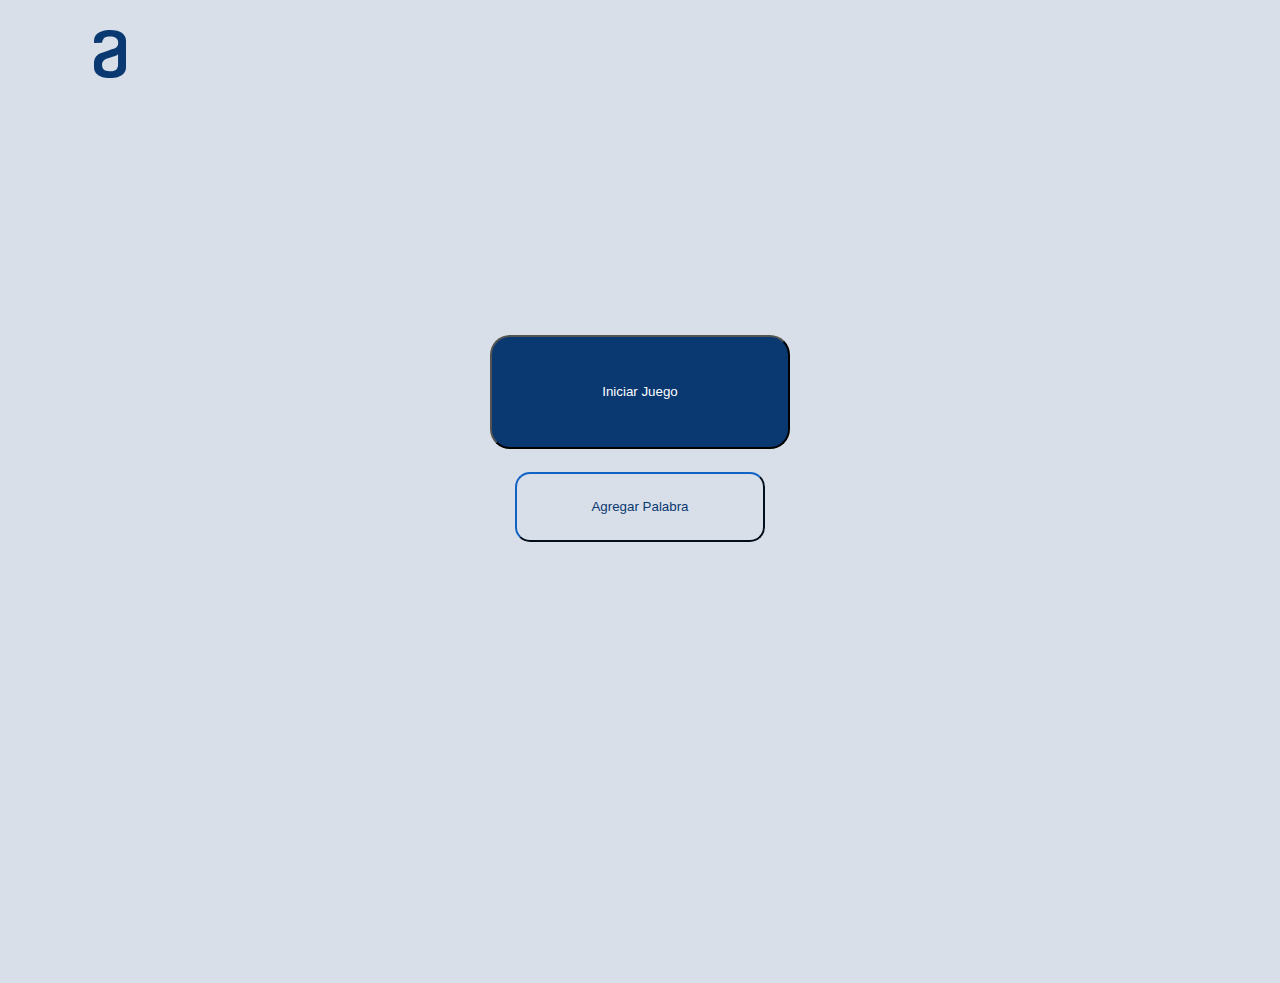
<file: index.html>
<!DOCTYPE html>
<html lang="en">
  <head>
    <meta charset="UTF-8" />
    <meta http-equiv="X-UA-Compatible" content="IE=edge" />
    <meta name="viewport" content="width=device-width, initial-scale=1.0" />
    <link rel="stylesheet" href="./css/reset.css" />
    <link rel="stylesheet" href="./css/styles.css" />
    <title>Bienvenidos al Juego Ahorcado!</title>
  </head>
  <body>
    <main class="main-container">
      <section class="titulo-container">
        <div id="titulo" class="logo-container">
          <svg
            width="32"
            height="48"
            viewBox="0 0 32 48"
            fill="none"
            xmlns="http://www.w3.org/2000/svg"
          >
            <path
              fill-rule="evenodd"
              clip-rule="evenodd"
              d="M24.084 23.6529C24.0393 23.9311 23.9304 24.1959 23.7654 24.4275C23.6004 24.659 23.3836 24.8512 23.1313 24.9898C22.6231 25.3086 22.1785 25.468 21.7286 25.6274C20.7705 25.9488 19.7621 26.2702 18.6956 26.643C17.5708 27.0157 16.5624 27.3885 15.6626 27.6585C14.5404 28.0313 13.4738 28.3526 12.4602 28.7254C11.6976 29.0425 10.9812 29.4556 10.3297 29.9544C9.72369 30.4877 9.19486 31.0983 8.75759 31.7695C8.30767 32.515 8.02448 33.4766 8.02448 34.5975C8.02448 36.842 8.58556 38.5491 9.71036 39.6161C10.8325 40.7396 12.9127 41.2718 15.996 41.2718C19.1402 41.2718 21.2733 40.6856 22.4008 39.5107C23.5203 38.3357 24.0814 36.6826 24.0814 34.5487V23.6529H24.084ZM15.9987 0C21.5036 0 25.545 1.01553 28.1254 3.09802C30.7085 5.12908 32 7.74119 32 10.8366V37.2148C32 38.2817 31.7777 39.4567 31.386 40.737C30.989 42.0225 30.2056 43.1949 28.9696 44.2592C27.7919 45.3313 26.1643 46.2389 24.0867 46.933C22.0091 47.6272 19.3149 48 16.0013 48C12.6931 48 9.99355 47.6272 7.91862 46.933C5.84369 46.2389 4.21338 45.3313 3.03565 44.2592C1.94004 43.3001 1.11006 42.089 0.62195 40.737C0.224961 39.4592 0 38.2843 0 37.2174V33.001C0 30.7565 0.616657 28.674 1.85262 26.8563C3.08858 24.9898 4.82739 23.7095 7.07435 22.9073C8.19651 22.5345 9.48805 22.1618 10.9463 21.681C12.4072 21.1976 13.7517 20.7169 15.1015 20.2927C16.4512 19.8633 17.629 19.434 18.6373 19.0586C19.2458 18.8221 19.8639 18.6094 20.49 18.421L21.501 17.9402C21.8979 17.7268 22.287 17.4055 22.6813 16.9787C23.073 16.5545 23.4091 16.0737 23.6923 15.5389C23.9915 14.9599 24.1457 14.3203 24.1423 13.6724V11.9627C24.1464 11.3361 24.011 10.716 23.7453 10.145C23.523 9.5023 23.073 8.91612 22.4564 8.38393C21.8397 7.84917 20.9955 7.42239 19.9871 7.09845C18.9761 6.78222 17.6316 6.62025 16.1125 6.62025C12.9683 6.62025 10.8907 7.21157 9.76859 8.43535C8.81581 9.50488 8.25473 10.8392 8.14358 12.3329C8.14358 12.6543 7.86304 12.8677 7.52427 12.8677L0.677529 12.9757C0.51489 12.9764 0.358555 12.9146 0.242564 12.8039C0.126572 12.6931 0.0603177 12.5423 0.0582251 12.3844V10.8418C0.0582251 9.3429 0.341411 7.95458 0.958068 6.62025C1.57737 5.28334 2.53279 4.16497 3.82169 3.20086C5.11322 2.24189 6.79911 1.44231 8.81846 0.907552C10.7849 0.26481 13.1986 0 16.004 0H15.9987Z"
              fill="#0A3871"
            />
          </svg>
        </div>
      </section>

      <section class="botones-container">
        <div class="btn-index btn-iniciar-juego">
          <button id="btn-iniciar-juego">Iniciar Juego</button>
        </div>
        <div class="btn-index btn-agregar-palabra">
          <button id="btn-agregar-palabra">Agregar Palabra</button>
        </div>
      </section>
    </main>

    <script src="./js/variables.js"></script>
    <script src="./js/index-script.js"></script>
  </body>
</html>
</file>
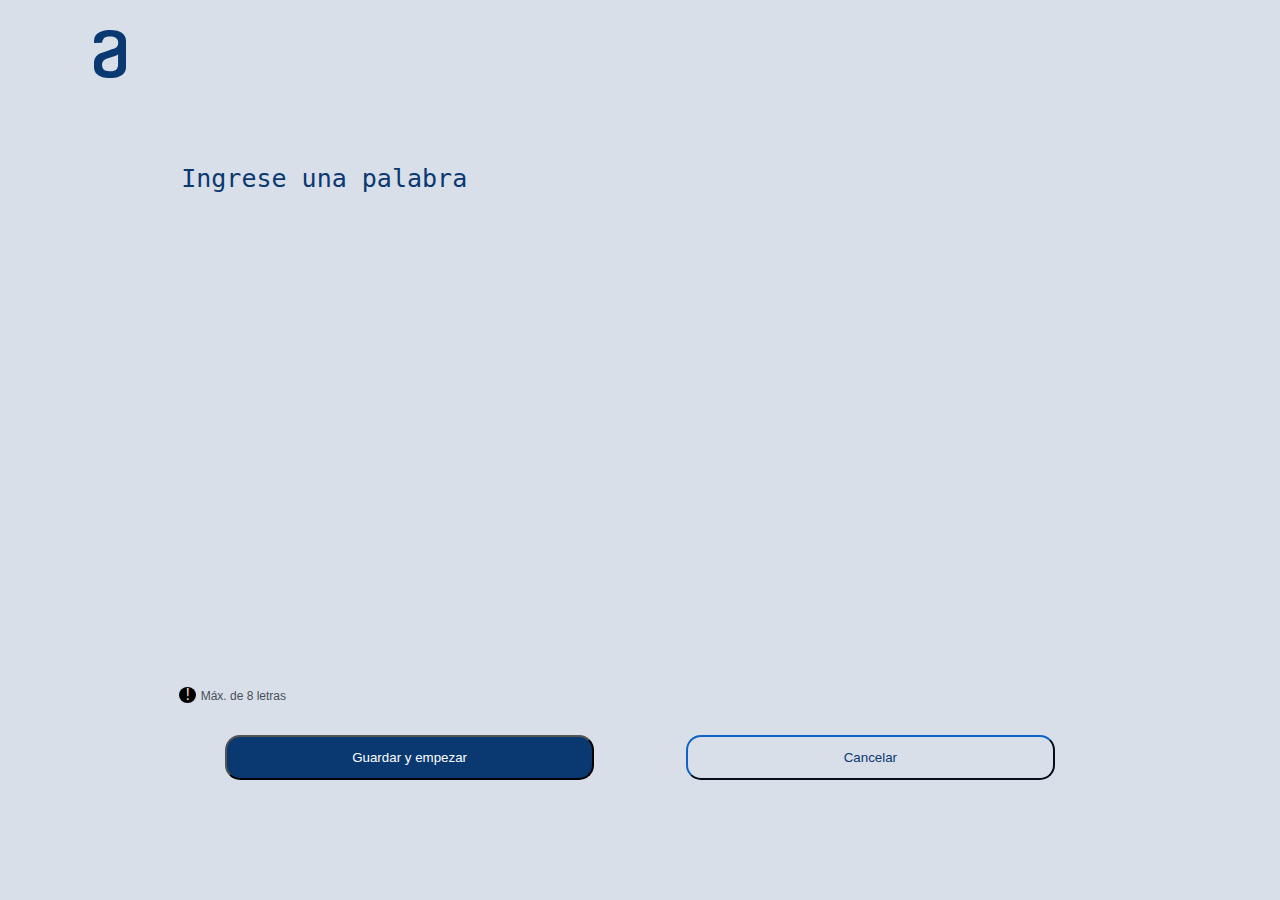
<file: html/agregarPalabra.html>
<!DOCTYPE html>
<html lang="en">
  <head>
    <meta charset="UTF-8" />
    <meta http-equiv="X-UA-Compatible" content="IE=edge" />
    <meta name="viewport" content="width=device-width, initial-scale=1.0" />
    <title>Ahorcado - Agregar Palabra</title>
    <link rel="stylesheet" href="../css/reset.css" />
    <link rel="stylesheet" href="../css/styles.css" />
  </head>
  <body>
    <main class="main-container">
      <div id="titulo" class="logo-container">
        <svg
          width="32"
          height="48"
          viewBox="0 0 32 48"
          fill="none"
          xmlns="http://www.w3.org/2000/svg"
        >
          <path
            fill-rule="evenodd"
            clip-rule="evenodd"
            d="M24.084 23.6529C24.0393 23.9311 23.9304 24.1959 23.7654 24.4275C23.6004 24.659 23.3836 24.8512 23.1313 24.9898C22.6231 25.3086 22.1785 25.468 21.7286 25.6274C20.7705 25.9488 19.7621 26.2702 18.6956 26.643C17.5708 27.0157 16.5624 27.3885 15.6626 27.6585C14.5404 28.0313 13.4738 28.3526 12.4602 28.7254C11.6976 29.0425 10.9812 29.4556 10.3297 29.9544C9.72369 30.4877 9.19486 31.0983 8.75759 31.7695C8.30767 32.515 8.02448 33.4766 8.02448 34.5975C8.02448 36.842 8.58556 38.5491 9.71036 39.6161C10.8325 40.7396 12.9127 41.2718 15.996 41.2718C19.1402 41.2718 21.2733 40.6856 22.4008 39.5107C23.5203 38.3357 24.0814 36.6826 24.0814 34.5487V23.6529H24.084ZM15.9987 0C21.5036 0 25.545 1.01553 28.1254 3.09802C30.7085 5.12908 32 7.74119 32 10.8366V37.2148C32 38.2817 31.7777 39.4567 31.386 40.737C30.989 42.0225 30.2056 43.1949 28.9696 44.2592C27.7919 45.3313 26.1643 46.2389 24.0867 46.933C22.0091 47.6272 19.3149 48 16.0013 48C12.6931 48 9.99355 47.6272 7.91862 46.933C5.84369 46.2389 4.21338 45.3313 3.03565 44.2592C1.94004 43.3001 1.11006 42.089 0.62195 40.737C0.224961 39.4592 0 38.2843 0 37.2174V33.001C0 30.7565 0.616657 28.674 1.85262 26.8563C3.08858 24.9898 4.82739 23.7095 7.07435 22.9073C8.19651 22.5345 9.48805 22.1618 10.9463 21.681C12.4072 21.1976 13.7517 20.7169 15.1015 20.2927C16.4512 19.8633 17.629 19.434 18.6373 19.0586C19.2458 18.8221 19.8639 18.6094 20.49 18.421L21.501 17.9402C21.8979 17.7268 22.287 17.4055 22.6813 16.9787C23.073 16.5545 23.4091 16.0737 23.6923 15.5389C23.9915 14.9599 24.1457 14.3203 24.1423 13.6724V11.9627C24.1464 11.3361 24.011 10.716 23.7453 10.145C23.523 9.5023 23.073 8.91612 22.4564 8.38393C21.8397 7.84917 20.9955 7.42239 19.9871 7.09845C18.9761 6.78222 17.6316 6.62025 16.1125 6.62025C12.9683 6.62025 10.8907 7.21157 9.76859 8.43535C8.81581 9.50488 8.25473 10.8392 8.14358 12.3329C8.14358 12.6543 7.86304 12.8677 7.52427 12.8677L0.677529 12.9757C0.51489 12.9764 0.358555 12.9146 0.242564 12.8039C0.126572 12.6931 0.0603177 12.5423 0.0582251 12.3844V10.8418C0.0582251 9.3429 0.341411 7.95458 0.958068 6.62025C1.57737 5.28334 2.53279 4.16497 3.82169 3.20086C5.11322 2.24189 6.79911 1.44231 8.81846 0.907552C10.7849 0.26481 13.1986 0 16.004 0H15.9987Z"
            fill="#0A3871"
          />
        </svg>
      </div>
      <div id="form-ingreso" class="formulario-container">
        <form id="form-encriptar-desencriptar" class="formulario">
          <textarea
            type="text"
            placeholder="Ingrese una palabra"
            id="nueva-palabra"
            autocomplete="off"
            autofocus
            class="formulario-textarea"
          ></textarea>

          <div class="formulario-requisito-container">
            <div class="formulario-icono-vip">&#33;</div>
            <p id="condiciones-texto" class="formulario-requisito">
              Máx. de 8 letras
            </p>
            <p id="error-texto" class="formulario-error"></p>
          </div>

          <div class="formulario-btn-container">
            <button
              class="formulario-btn-guardar"
              type="submit"
              id="btn-guardar"
            >
              Guardar y empezar
            </button>
            <button
              class="formulario-btn-cancelar"
              type="submit"
              id="btn-cancelar"
            >
              Cancelar
            </button>
          </div>
        </form>
      </div>
    </main>

    <script src="../js/variables.js"></script>
    <script src="../js/agregarPalabra-script.js"></script>
  </body>
</html>
</file>
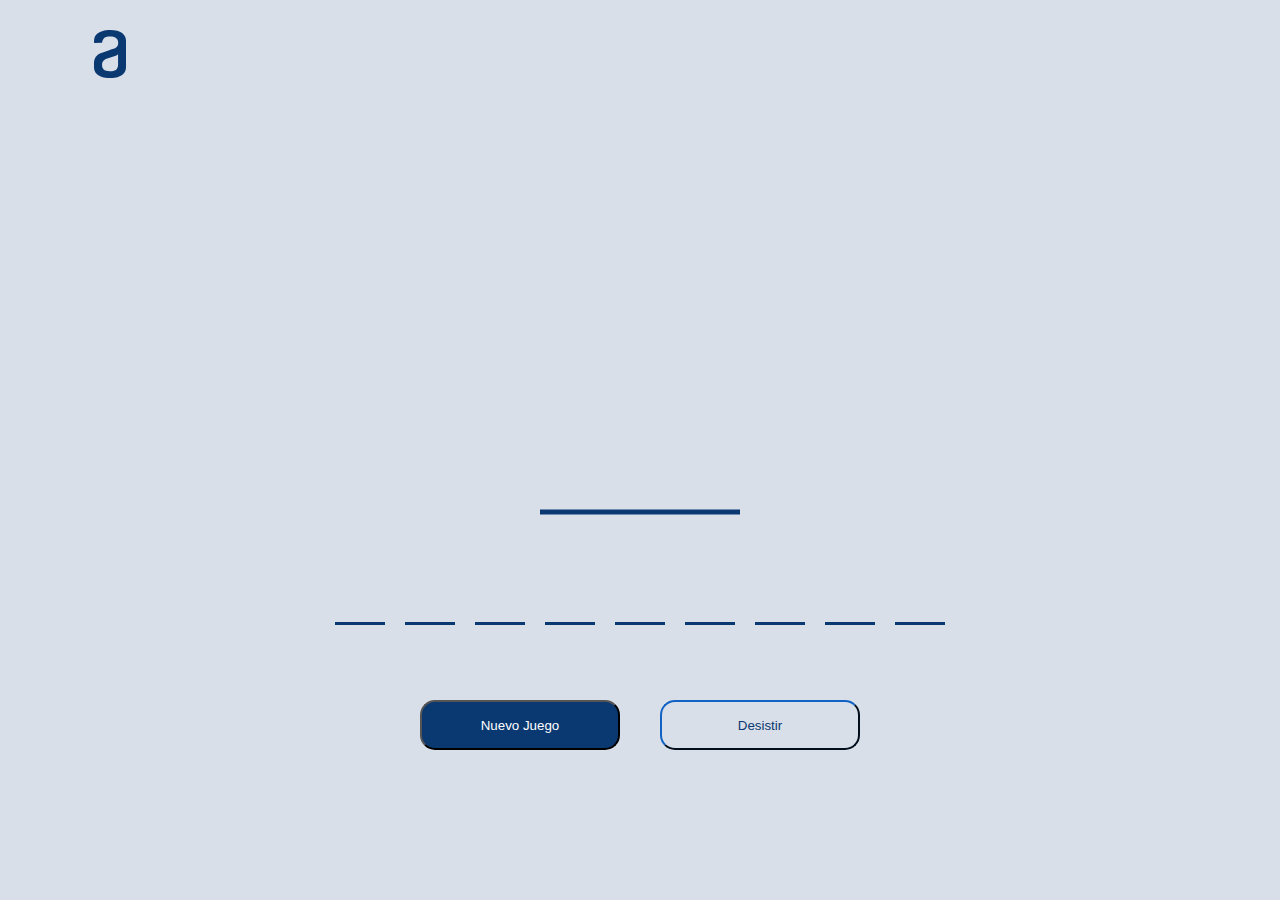
<file: html/iniciarJuego.html>
<!DOCTYPE html>
<html lang="en">
  <head>
    <meta charset="UTF-8" />
    <meta http-equiv="X-UA-Compatible" content="IE=edge" />
    <meta name="viewport" content="width=device-width, initial-scale=1.0" />
    <title>Ahorcado-Comenzar Juego</title>
    <link rel="preconnect" href="https://fonts.googleapis.com" />
    <link rel="preconnect" href="https://fonts.gstatic.com" crossorigin />
    <link
      href="https://fonts.googleapis.com/css2?family=Roboto+Flex:opsz,wght@8..144,300;8..144,400;8..144,500&display=swap"
      rel="stylesheet"
    />
    <link rel="stylesheet" href="../css/reset.css" />
    <link rel="stylesheet" href="../css/styles.css" />
  </head>
  <body>
    <main class="main-container">
      <section class="titulo-container">
        <div id="titulo" class="logo-container">
          <svg
            width="32"
            height="48"
            viewBox="0 0 32 48"
            fill="none"
            xmlns="http://www.w3.org/2000/svg"
          >
            <path
              fill-rule="evenodd"
              clip-rule="evenodd"
              d="M24.084 23.6529C24.0393 23.9311 23.9304 24.1959 23.7654 24.4275C23.6004 24.659 23.3836 24.8512 23.1313 24.9898C22.6231 25.3086 22.1785 25.468 21.7286 25.6274C20.7705 25.9488 19.7621 26.2702 18.6956 26.643C17.5708 27.0157 16.5624 27.3885 15.6626 27.6585C14.5404 28.0313 13.4738 28.3526 12.4602 28.7254C11.6976 29.0425 10.9812 29.4556 10.3297 29.9544C9.72369 30.4877 9.19486 31.0983 8.75759 31.7695C8.30767 32.515 8.02448 33.4766 8.02448 34.5975C8.02448 36.842 8.58556 38.5491 9.71036 39.6161C10.8325 40.7396 12.9127 41.2718 15.996 41.2718C19.1402 41.2718 21.2733 40.6856 22.4008 39.5107C23.5203 38.3357 24.0814 36.6826 24.0814 34.5487V23.6529H24.084ZM15.9987 0C21.5036 0 25.545 1.01553 28.1254 3.09802C30.7085 5.12908 32 7.74119 32 10.8366V37.2148C32 38.2817 31.7777 39.4567 31.386 40.737C30.989 42.0225 30.2056 43.1949 28.9696 44.2592C27.7919 45.3313 26.1643 46.2389 24.0867 46.933C22.0091 47.6272 19.3149 48 16.0013 48C12.6931 48 9.99355 47.6272 7.91862 46.933C5.84369 46.2389 4.21338 45.3313 3.03565 44.2592C1.94004 43.3001 1.11006 42.089 0.62195 40.737C0.224961 39.4592 0 38.2843 0 37.2174V33.001C0 30.7565 0.616657 28.674 1.85262 26.8563C3.08858 24.9898 4.82739 23.7095 7.07435 22.9073C8.19651 22.5345 9.48805 22.1618 10.9463 21.681C12.4072 21.1976 13.7517 20.7169 15.1015 20.2927C16.4512 19.8633 17.629 19.434 18.6373 19.0586C19.2458 18.8221 19.8639 18.6094 20.49 18.421L21.501 17.9402C21.8979 17.7268 22.287 17.4055 22.6813 16.9787C23.073 16.5545 23.4091 16.0737 23.6923 15.5389C23.9915 14.9599 24.1457 14.3203 24.1423 13.6724V11.9627C24.1464 11.3361 24.011 10.716 23.7453 10.145C23.523 9.5023 23.073 8.91612 22.4564 8.38393C21.8397 7.84917 20.9955 7.42239 19.9871 7.09845C18.9761 6.78222 17.6316 6.62025 16.1125 6.62025C12.9683 6.62025 10.8907 7.21157 9.76859 8.43535C8.81581 9.50488 8.25473 10.8392 8.14358 12.3329C8.14358 12.6543 7.86304 12.8677 7.52427 12.8677L0.677529 12.9757C0.51489 12.9764 0.358555 12.9146 0.242564 12.8039C0.126572 12.6931 0.0603177 12.5423 0.0582251 12.3844V10.8418C0.0582251 9.3429 0.341411 7.95458 0.958068 6.62025C1.57737 5.28334 2.53279 4.16497 3.82169 3.20086C5.11322 2.24189 6.79911 1.44231 8.81846 0.907552C10.7849 0.26481 13.1986 0 16.004 0H15.9987Z"
              fill="#0A3871"
            />
          </svg>
        </div>
      </section>

      <div class="canvas-container">
        <canvas height="380" width="600" class="canvas"></canvas>
        <div id="resultado-container">
          <p id="texto-resultado" class="texto-resultado"></p>
        </div>
      </div>
      <div id="divTeclado" class="divTeclado">
      </div>

      <div id="palabra-container" class="letras-correctas-container"></div>
      <div
        id="letras-incorrectas-container"
        class="letras-incorrectas-container"
      ></div>
      <div class="btn-container">
        <button id="btn-nuevo-juego" class="btn-nuevo-juego">
          Nuevo Juego
        </button>
        <button id="btn-desistir" class="btn-desistir">Desistir</button>
      </div>
    </main>

    <div id="alert-error-ingreso" class="no-mostrar">
      <p class="msg-error-ingreso-texto">
        Debe ingresar una letra en mayúscula
      </p>
    </div>

    <script src="../js/variables.js"></script>
    <script src="../js/inicioJuego-script.js"></script>
    <script src="../js/dibujar-canvas.js"></script>
    <script src="../js/funciones.js"></script>
    <script src="../js/agregarTeclado.js"></script>
  </body>
</html>
</file>
<file: css/styles.css>
body {
  background-color: #d8dfe8;
  font-family: "Roboto Flex", sans-serif;
}

.main-container {
  width: 90vw;
  height: 90vh;
  margin: 0 auto;
}

.main-container button {
  cursor: pointer;
}

.logo-container {
  height: 20%;
}

.logo-container svg {
  margin-top: 30px;
  margin-left: 30px;
}

.titulo-container {
  width: 100%;
  height: 20%;
}

.botones-container {
  width: 100%;
  height: 80%;
}

.btn-index {
  display: flex;
  justify-content: center;
}

.btn-iniciar-juego {
  margin-top: 15%;
  margin-bottom: 2%;
}

.btn-iniciar-juego button {
  width: 300px;
  height: 114px;
  background-color: #0a3871;
  color: #fff;
  border-radius: 20px;
}

.btn-agregar-palabra button {
  width: 250px;
  height: 70px;
  background-color: #d8dfe8;
  border-color: #0a3871;
  color: #0a3871;
  border-radius: 15px;
}

.formulario-container {
  height: 80%;
}

.formulario {
  margin: 0 auto;
  width: 80%;
  height: 100%;
}

.formulario-textarea {
  height: 80%;
  border-style: none;
  border-color: transparent;
  overflow: auto;
  outline: none;
  resize: none;
  font-size: 25px;
  width: 100%;
  background-color: #d8dfe8;
}

.formulario-textarea::placeholder {
  color: #0a3871;
}

.formulario-requisito-container {
  margin-bottom: 3%;
}

.formulario-icono-vip {
  background-color: black;
  color: wheat;
  width: 17px;
  display: inline-block;
  text-align: center;
  border-radius: 100%;
}

.formulario-requisito {
  font-size: 12px;
  margin-bottom: 5px;
  color: #495057;
  display: inline-block;
}

.formulario-error {
  font-size: 12px;
  margin-bottom: 5px;
  color: red;
  display: inline-block;
}

.formulario-btn-container {
  display: flex;
  justify-content: space-around;
}

.formulario-btn-guardar {
  width: 40%;
  height: 45px;
  border-radius: 15px;
  background-color: #0a3871;
  color: #fff;
}

.formulario-btn-cancelar {
  width: 40%;
  height: 45px;
  border-radius: 15px;
  background-color: #d8dfe8;
  color: #0a3871;
  border-color: #0a3871;
}

/* iniciar juego */
#palabra-container {
  display: flex;
  justify-content: center;
}

.letra-div {
  width: 50px;
  height: 80px;
  border-bottom: 3px solid #0a3871;
  display: inline-block;
  margin: 0 10px;
}

.letra-div p {
  font-size: 60px;
  margin: 0;
  text-align: center;
  color: #0a3871;
}

.mensaje-ganaste {
  color: green;
}

.mensaje-perdiste {
  color: red;
}

.canvas-container {
  display: flex;
  justify-content: center;
}

.canvas {
  height: 380px;
  width: 600px;
}

.texto-resultado {
  display: inline-block;
  margin-top: 150px;
  font-weight: bold;
  font-size: 30px;
}

.letras-incorrectas-container {
  height: 45px;
  text-align: center;
  color: #0a3871;
  font-size: 50px;
  margin: 15px 0;
}

.btn-container {
  display: flex;
  justify-content: center;
  text-align: center;
}

.btn-nuevo-juego {
  width: 200px;
  margin: 0 20px;
  height: 50px;
  background-color: #0a3871;
  color: #fff;
  border-radius: 15px;
}

.btn-desistir {
  width: 200px;
  margin: 0 20px;
  height: 50px;
  background-color: #d8dfe8;
  color: #0a3871;
  border-color: #0a3871;
  border-radius: 15px;
}

.msg-error-ingreso {
  width: 30%;
  background-color: red;
  position: absolute;
  top: 50%;
  left: calc((100% - 30%) / 2);
  border-radius: 10px;
}

.msg-error-ingreso-texto {
  padding: 10%;
  text-align: center;
  color: #fff;
}

.no-mostrar {
  display: none;
}

/* TABLET */
@media screen and (max-width: 950px) {
  .main-container {
    display: block;
  }
  .logo-container {
    height: 100px;
  }

  .logo-container svg {
    margin-top: 50px;
    margin-left: 15px;
  }
  .formulario {
    padding-top: 50px;
    width: 99%;
  }

  .formulario textarea {
    max-width: 99%;
    min-height: 250px;
  }

  .formulario-icono-vip {
    margin-left: 10px;
  }

  .formulario-btn-guardar,
  .formulario-btn-cancelar,
  .btn-nuevo-juego,
  .btn-desistir {
    width: 45%;
    margin-bottom: 20px;
    height: 60px;
    border-radius: 40px;
  }

  .canvas-container {
    max-width: 100%;
  }

  .canvas {
    width: 80%;
  }

  .resultado-container {
    width: 20%;
  }

  .texto-resultado {
    max-width: 100%;
    word-wrap: break-word;
  }

  .letra-div {
    border-bottom: 5px solid #0a3871;
  }

  .btn-iniciar-juego {
    margin-top: 30%;
    margin-bottom: 10%;
  }

  .letras-correctas-container,
  .letras-incorrectas-container {
    margin: 30px 0;
  }

  .btn-container {
    margin-top: 100px;
  }
}

/* celular */

@media screen and (max-width: 480px) {
  .main-container {
    display: block;
  }
  .logo-container {
    height: 90px;
  }

  .logo-container svg {
    margin-top: 15px;
    margin-left: 15px;
  }
  .formulario {
    padding-top: 50px;
    width: 99%;
  }

  .formulario textarea {
    max-width: 99%;
    height: 350px;
  }

  .formulario-icono-vip {
    margin-left: 10px;
  }
  .formulario-btn-container,
  .btn-container {
    flex-wrap: wrap;
  }
  .formulario-btn-guardar,
  .formulario-btn-cancelar,
  .btn-nuevo-juego,
  .btn-desistir {
    width: 95%;
    height: 67px;
    margin-bottom: 20px;
    border-radius: 50px;
  }

  .canvas {
    width: 100%;
    height: 300px;
  }

  .divTeclado{
    display: flex;
    width: 100%;
    justify-content: center;
    margin: 20px auto;
    flex-wrap: wrap;
  }

  .divTeclado div{
    width: 20%;
    height: 30px;
  }

  .divTeclado div button{
    width: 100%;
    height: 100%;
    background-color: #0a3871;
    color: #d8dfe8;
    font-size: 20px;
    font-weight: bold;
    border: 2px solid #d8dfe8;
    border-radius: 5px;
  }

  #palabra-container {
    display: flex;
    flex-wrap: wrap;
  }
  .canvas-container {
    display: flex;
    flex-wrap: wrap;
  }

  .resultado-container {
    width: 100%;
    height: auto;
    text-align: center;
    margin: 15px 0;
  }

  .texto-resultado {
    margin-top: 0;
    font-size: 30px;
  }

  .letra-div {
    width: 40px;
    height: 50px;
    margin: 0 3px;
    border-bottom: 5px solid #0a3871;
  }

  .letra-div p {
    font-size: 35px;
  }

  .letras-incorrectas-container {
    font-size: 30px;
  }

  .letras-correctas-container,
  .letras-incorrectas-container,
  .btn-container {
    margin: 4px 0;
  }
}
</file>
